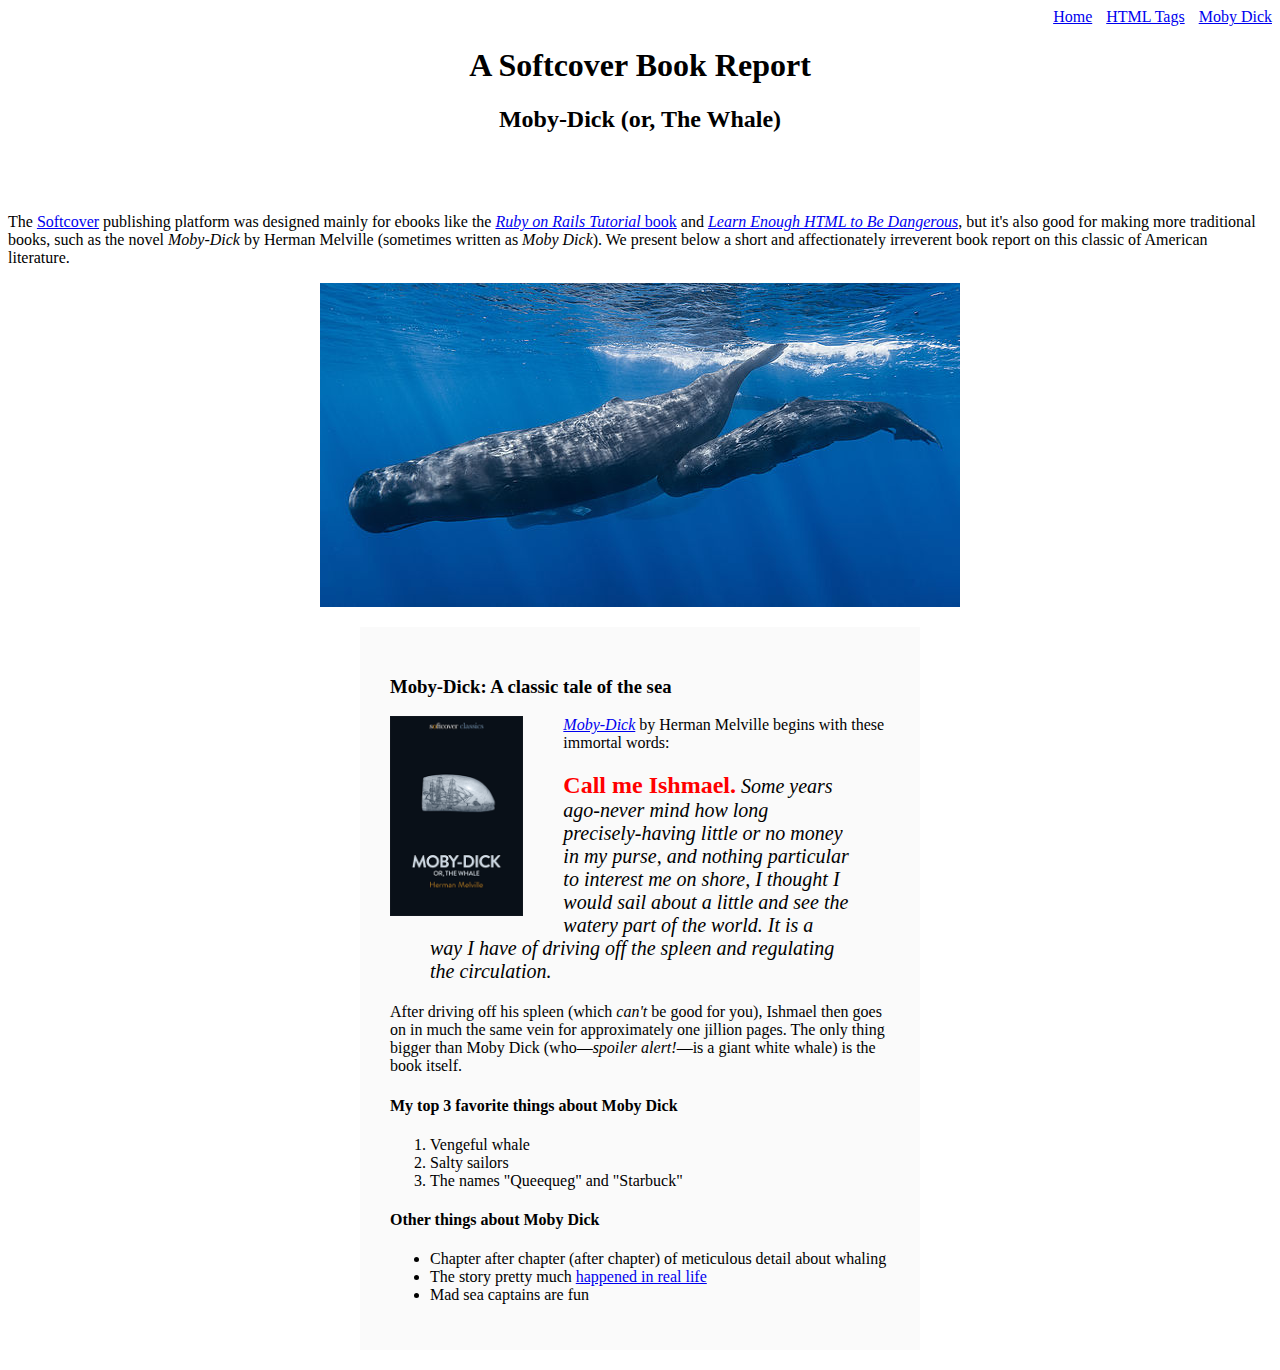
<file: moby_dick.html>
<!DOCTYPE html>
<html lang="en-US">
  <head>
    <meta charset="utf-8">
    <title>Moby Dick</title>
    <link rel="stylesheet" href="css/main.css">
  </head>
  <body>

    <!-- much here to be styled, will do so in last section -->

    <div id="main-nav" class="nav-menu">
      <a href="index.html">Home</a>
      <a href="tags.html" class="nav-spacing">HTML Tags</a>
      <a href="moby_dick.html" class="nav-spacing">Moby Dick</a>
    </div>

    <header style="text-align: center; margin: 0 0 80px;">
      <h1>A Softcover Book Report</h1>
      <h2>Moby-Dick (or, The Whale)</h2>
    </header>

    <div class="">
      <p>
        The <a href="https://www.softcover.io/">Softcover</a> publishing platform was designed mainly for ebooks like the <a href="https://railstutorial.org/Book"><em>Ruby on Rails Tutorial</em> book</a> and <a href="https://learnenough.com/html"><em>Learn Enough HTML to Be Dangerous</em></a>, but it's also good for making more traditional books, such as the novel <em>Moby-Dick</em> by Herman Melville (sometimes written as <em>Moby Dick</em>). We present below a short and affectionately irreverent book report on this classic of American literature.
      </p>
    </div>

    <a href="https://commons.wikimedia.org/wiki/File:Sperm_whale_pod.jpg">
      <img src="images/sperm_whales.jpg" alt=""
      style="display: block; margin: 0 auto;">
    </a>

    <div class="" style="width: 500px; margin: 20px auto; padding: 30px; background-color: #fafafa;">

      <h3>Moby-Dick: A classic tale of the sea</h3>
      <a href="https://www.softcover.io/read/6070fb03/moby-dick" target="_blank" rel="noopener">
        <img src="images/moby_dick.png" alt="Moby Dick" height="200px" style="float: left; margin: 0 40px 0 0;">
      </a>

      <p>
        <a href="https://www.softcover.io/read/6070fb03/moby-dick" target="_blank" rel="noopener">
          <em>Moby-Dick</em></a>
          by Herman Melville begins with these immortal words:
      </p>

      <blockquote cite="" style="font-style: italic; font-size: 20px;">
        <p>
          <span style="font-style: normal; font-size: 24px; font-weight: bold; color: #ff0000;">Call me Ishmael.</span> Some years ago-never mind how long precisely-having little or no money in my purse, and nothing particular to interest me on shore, I thought I would sail about a little and see the watery part of the world. It is a way I have of driving off the spleen and regulating the circulation.
        </p>
      </blockquote>

      <p>
        After driving off his spleen (which <em>can't</em> be good for you), Ishmael then goes on in much the same vein for approximately one jillion pages. The only thing bigger than Moby Dick (who&mdash;<em>spoiler alert!</em>&mdash;is a giant white whale) is the book itself.
      </p>

      <h4>My top 3 favorite things about Moby Dick</h4>

      <ol>
        <li>Vengeful whale</li>
        <li>Salty sailors</li>
        <li>The names "Queequeg" and "Starbuck"</li>
      </ol>

      <h4>Other things about Moby Dick</h4>

      <ul>
        <li>
          Chapter after chapter (after chapter) of meticulous detail about whaling
        </li>
        <li>
          The story pretty much
          <a href="https://en.wikipedia.org/wiki/Essex_(whaleship)"
          target="_blank" rel="noopener">happened in real life</a>
        </li>
        <li>Mad sea captains are fun</li>
      </ul>

    </div>

  </body>
</html>
</file>
<file: css/main.css>
.nav-menu{
  text-align: right;
}
.nav-spacing {
  margin: 0 0 0 10px;
}
</file>
